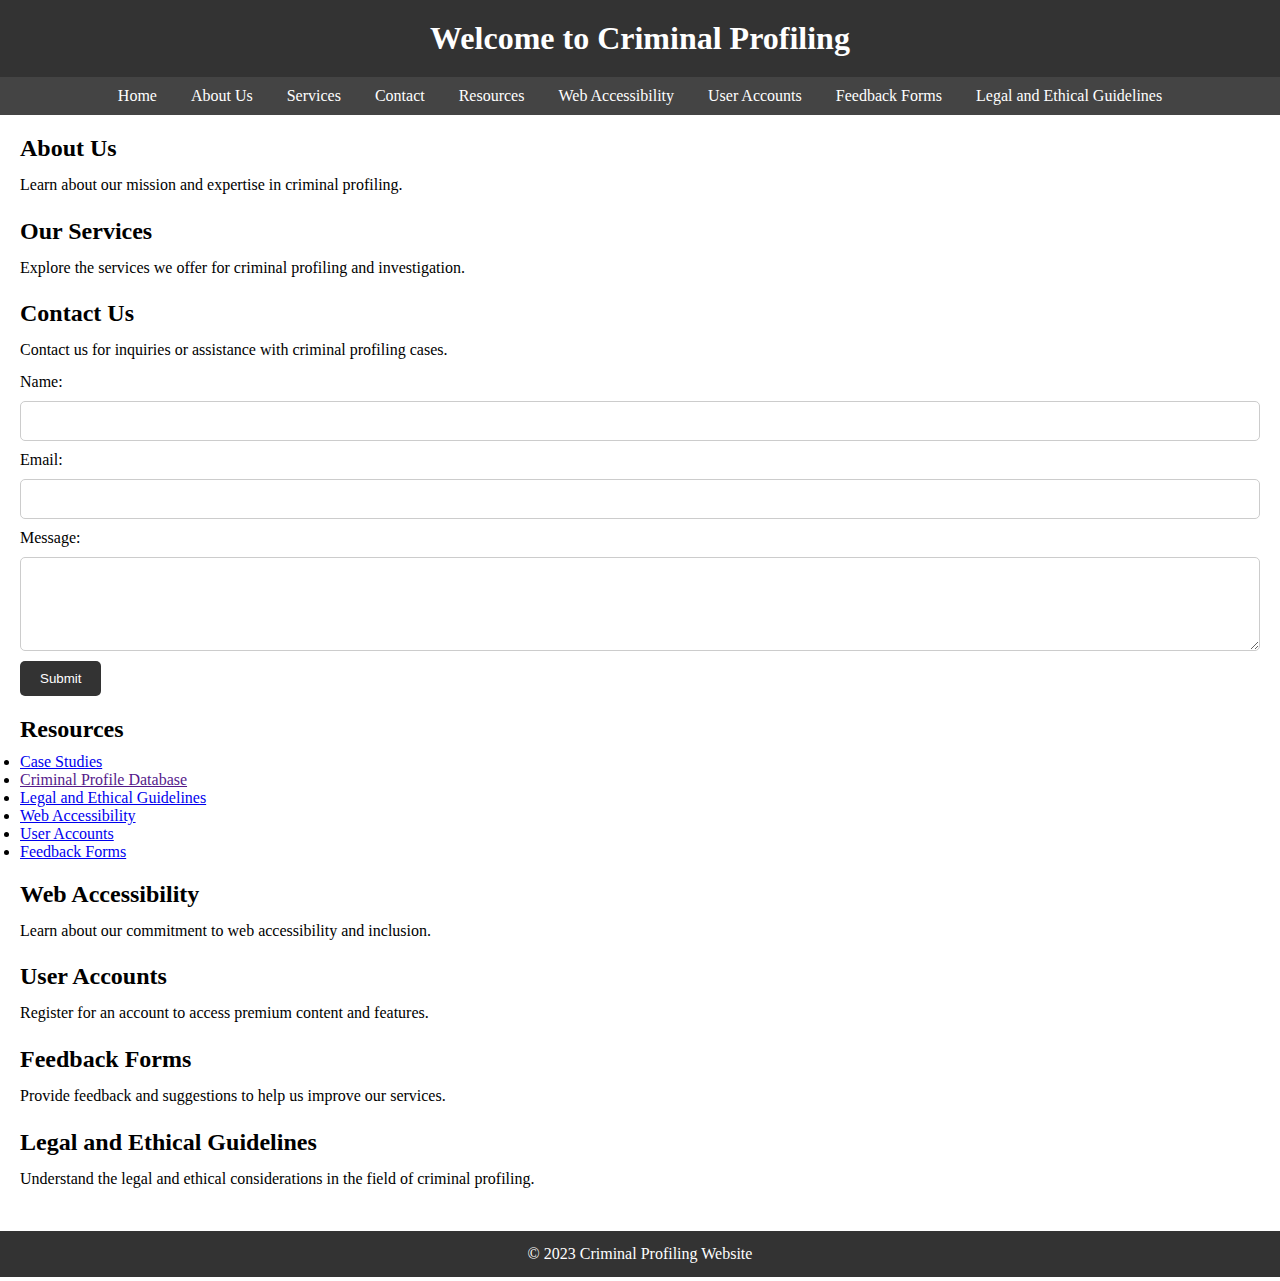
<file: index.html>
<!DOCTYPE html>
<html>
<head>
    <meta charset="UTF-8">
    <meta name="viewport" content="width=device-width, initial-scale=1.0">
    <title>Criminal Profiling Website</title>
    <link rel="stylesheet" type="text/css" href="style3.css">
</head>
<body>
    <header>
        <h1>Welcome to Criminal Profiling</h1>
    </header>

    <nav>
        <ul>
            <li><a href="">Home</a></li>
            <li><a href="#about">About Us</a></li>
            <li><a href="#services">Services</a></li>
            <li><a href="#contact">Contact</a></li>
            <li><a href="#resources">Resources</a></li>
            <li><a href="#accessibility">Web Accessibility</a></li>
            <li><a href="#user-accounts">User Accounts</a></li>
            <li><a href="#feedback">Feedback Forms</a></li>
            <li><a href="#guidelines">Legal and Ethical Guidelines</a></li>
        </ul>
    </nav>

    <main>
        <section id="about">
 <h2>About Us</h2>
            <p>Learn about our mission and expertise in criminal profiling.</p>
        </section>

        <section id="services">
            <h2>Our Services</h2>
            <p>Explore the services we offer for criminal profiling and investigation.</p>
        </section>

        <section id="contact">
            <h2>Contact Us</h2>
            <p>Contact us for inquiries or assistance with criminal profiling cases.</p>
            <form>
                <label for="name">Name:</label>
                <input type="text" id="name" name="name" required>

                <label for="email">Email:</label>
 <input type="email" id="email" name="email" required>

                <label for="message">Message:</label>
                <textarea id="message" name="message" rows="4" required></textarea>

                <button type="submit">Submit</button>
            </form>
        </section>

        <section id="resources">
            <h2>Resources</h2>
            <ul>
                <li><a href="casestudy.html">Case Studies</a></li>
                <li><a href="">Criminal Profile Database</a></li>
                <li><a href="legal.html">Legal and Ethical Guidelines</a></li>
                <li><a href="#">Web Accessibility</a></li>
                <li><a href="#">User Accounts</a></li>
                <li><a href="#">Feedback Forms</a></li>
            </ul>
        </section>

        <section id="accessibility">
            <h2>Web Accessibility</h2>
            <p>Learn about our commitment to web accessibility and inclusion.</p>
 </section>

        <section id="user-accounts">
            <h2>User Accounts</h2>
            <p>Register for an account to access premium content and features.</p>
        </section>

        <section id="feedback">
            <h2>Feedback Forms</h2>
            <p>Provide feedback and suggestions to help us improve our services.</p>
        </section>

        <section id="guidelines">
            <h2>Legal and Ethical Guidelines</h2>
            <p>Understand the legal and ethical considerations in the field of criminal profiling.</p>
        </section>
    </main>

    <footer>
        <p>&copy; 2023 Criminal Profiling Website</p>
    </footer>
</body>
</html>
</file>
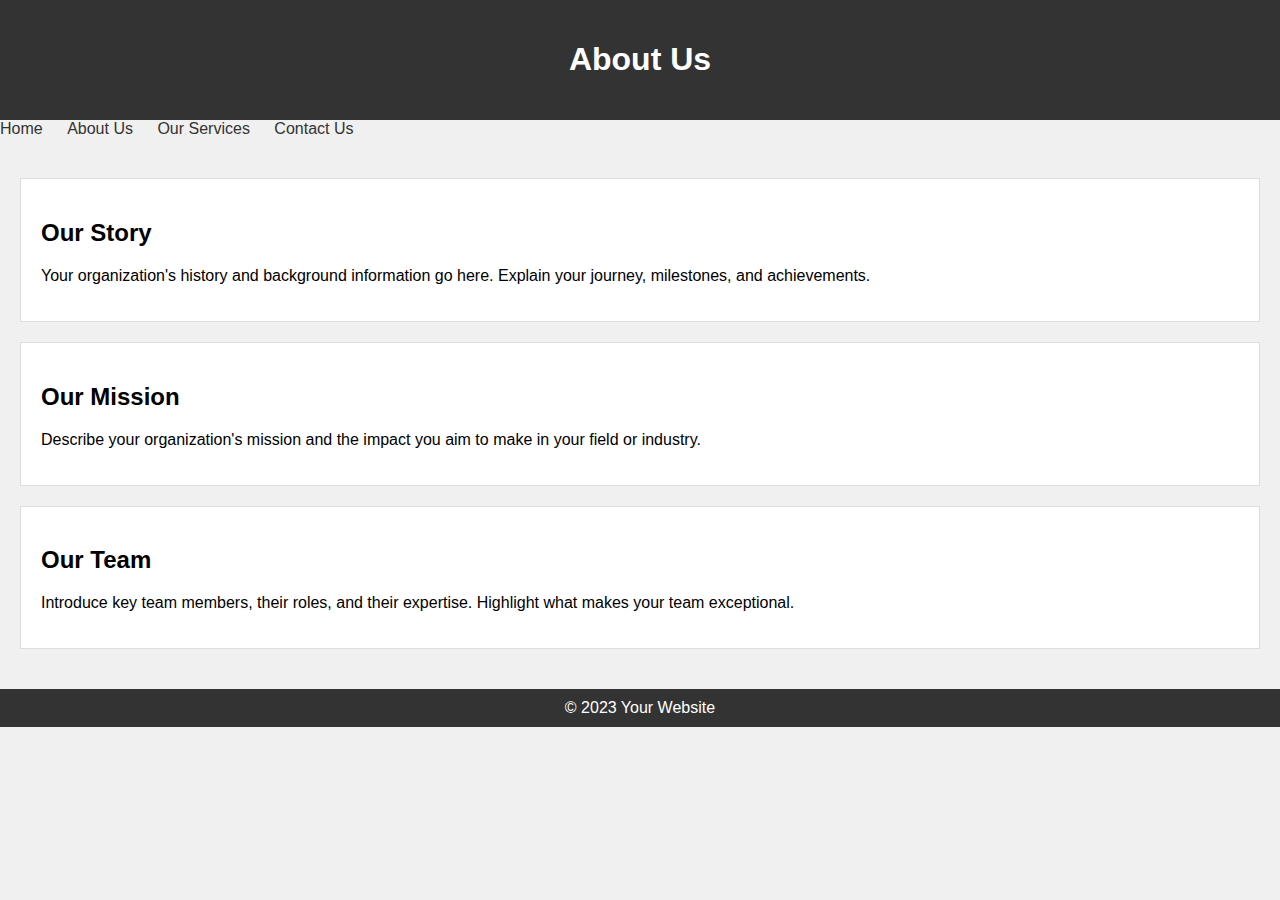
<file: about.html>
<!DOCTYPE html>
<html>
<head>
    <meta charset="UTF-8">
    <title>About Us - Your Website</title>
    <link rel="stylesheet" type="text/css" href="style1.css">
    
</head>
<body>
    <header>
        <h1>About Us</h1>
    </header>

    <nav>
        <ul>
            <li><a href="index.html">Home</a></li>
            <li><a href="index3.html">About Us</a></li>
            <li><a href="services.html">Our Services</a></li>
            <li><a href="contact.html">Contact Us</a></li>
        </ul>
    </nav>

    <main>
        <section class="about-section">
            <h2>Our Story</h2>
            <p>Your organization's history and background information go here. Explain your journey, milestones, and achievements.</p>
        </section>

        <section class="mission-section">
            <h2>Our Mission</h2>
            <p>Describe your organization's mission and the impact you aim to make in your field or industry.</p>
        </section>

        <section class="team-section">
            <h2>Our Team</h2>
            <p>Introduce key team members, their roles, and their expertise. Highlight what makes your team exceptional.</p>
        </section>
    </main>

    <footer>
        &copy; 2023 Your Website
    </footer>
</body>
</html>
</file>
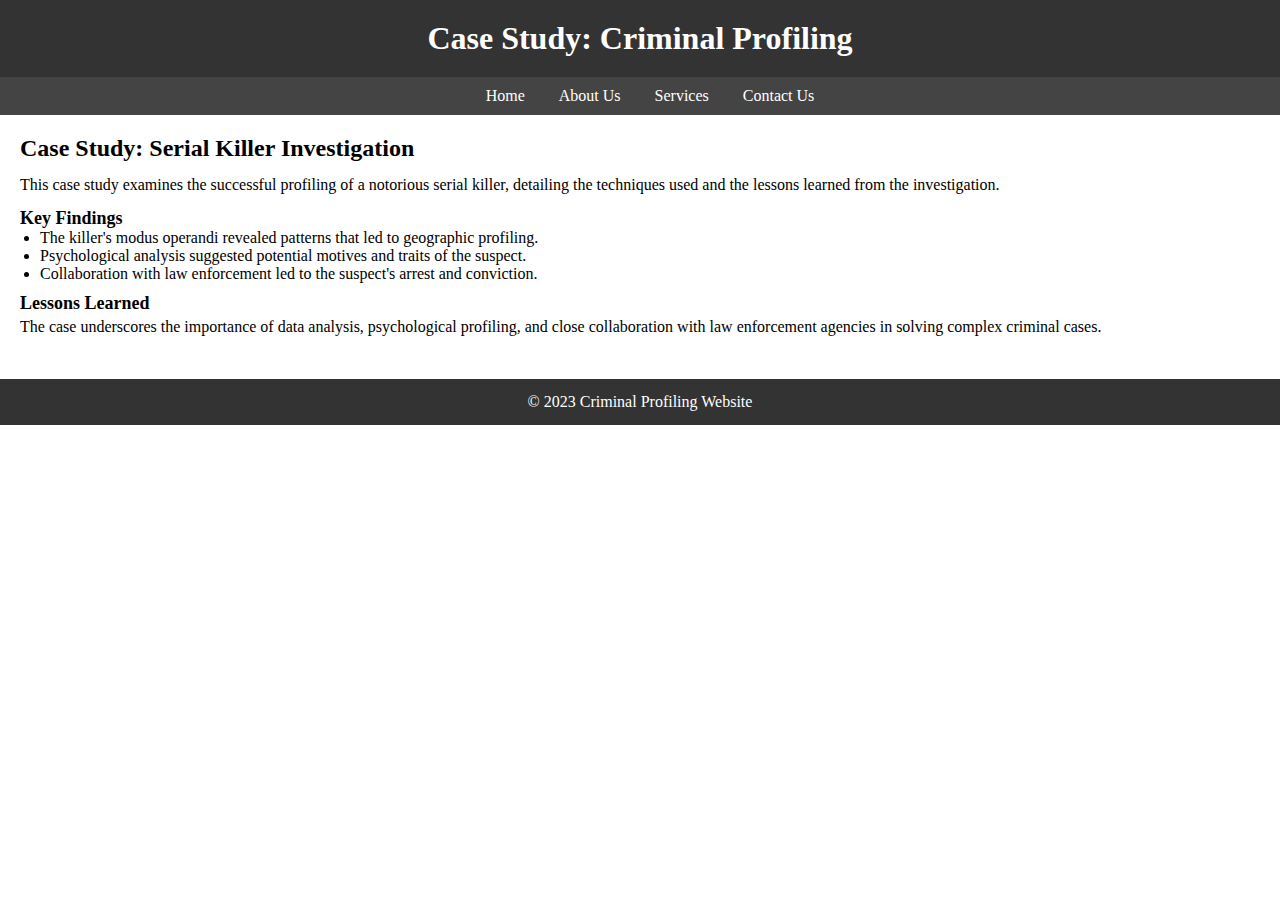
<file: casestudy.html>
<!DOCTYPE html>
<html>
<head>
    <meta charset="UTF-8">
    <meta name="viewport" content="width=device-width, initial-scale=1.0">
    <title>Case Study - Criminal Profiling</title>
    <link rel="stylesheet" type="text/css" href="casestudy.css">
</head>
<body>
    <header>
        <h1>Case Study: Criminal Profiling</h1>
    </header>

    <nav>
        <ul>
            <li><a href="index.html">Home</a></li>
            <li><a href="about.html">About Us</a></li>
            <li><a href="services.html">Services</a></li>
            <li><a href="contact.html">Contact Us</a></li>
        </ul>
    </nav>

    <main>
        <section class="case-study">
            <h2>Case Study: Serial Killer Investigation</h2>
            <p>This case study examines the successful profiling of a notorious serial killer, detailing the techniques used and the lessons learned from the investigation.</p>

            <h3>Key Findings</h3>
            <ul>
                <li>The killer's modus operandi revealed patterns that led to geographic profiling.</li>
                <li>Psychological analysis suggested potential motives and traits of the suspect.</li>
                <li>Collaboration with law enforcement led to the suspect's arrest and conviction.</li>
            </ul>

            <h3>Lessons Learned</h3>
            <p>The case underscores the importance of data analysis, psychological profiling, and close collaboration with law enforcement agencies in solving complex criminal cases.</p>
        </section>
    </main>

    <footer>
        <p>&copy; 2023 Criminal Profiling Website</p>
    </footer>
</body>
</html>
</file>
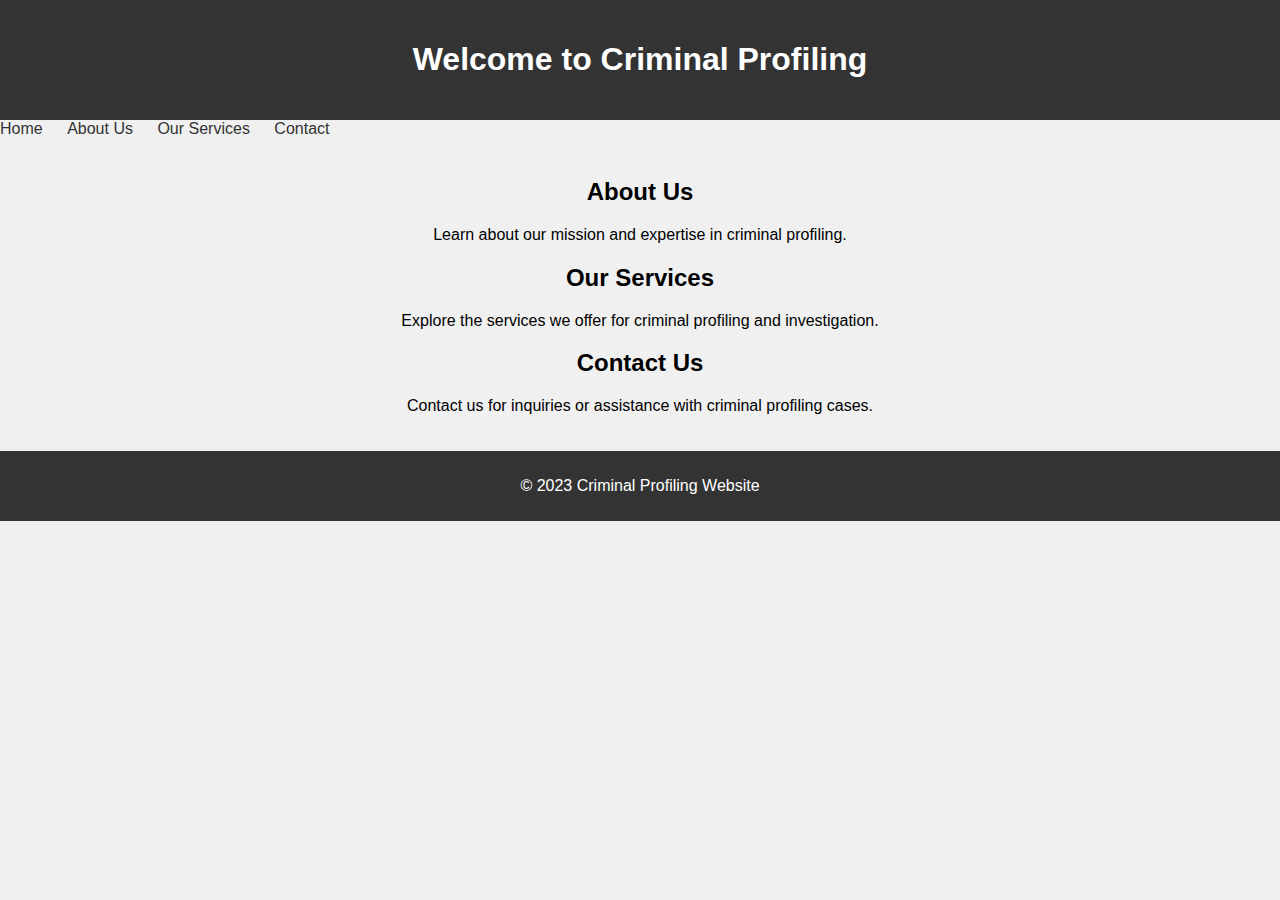
<file: HackathonFrontEnd.html>
<!DOCTYPE html>
<html>
<head>
    <title>Criminal Profiling Website</title>
    <link rel="stylesheet" type="text/css" href="style.css">
</head>
<body>
    <header>
        <h1>Welcome to Criminal Profiling</h1>
    </header>

    <nav>
        <ul>
            <li><a href="index1.html">Home</a></li>
            <li><a href="index3.html">About Us</a></li>
            <li><a href="service.html">Our Services</a></li>
            <li><a href="#">Contact</a></li>
        </ul>
    </nav>

    <main>
        <section id="about">
            <h2>About Us</h2>
            <p>Learn about our mission and expertise in criminal profiling.</p>
        </section>

        <section id="services">
            <h2>Our Services</h2>
            <p>Explore the services we offer for criminal profiling and investigation.</p>
        </section>

        <section id="contact">
            <h2>Contact Us</h2>
            <p>Contact us for inquiries or assistance with criminal profiling cases.</p>
        </section>
    </main>

    <footer>
        <p>&copy; 2023 Criminal Profiling Website</p>
    </footer>
</body>
</html>
</file>
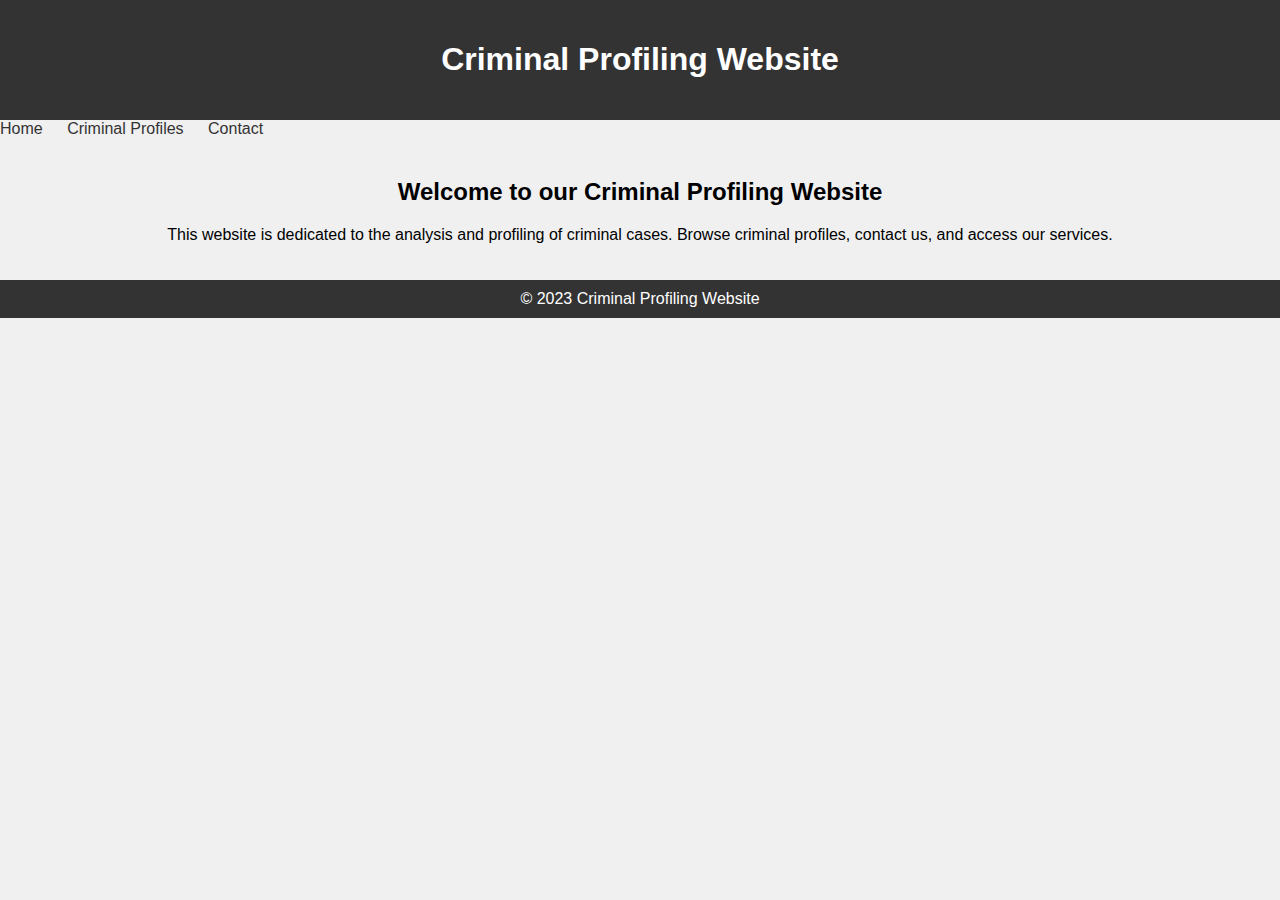
<file: index2.html>
<!DOCTYPE html>
<html>
<head>
    <meta charset="UTF-8">
    <title>Criminal Profiling</title>
    <link rel="stylesheet" type="text/css" href="style.css">
</head>
<body>
    <header>
        <h1>Criminal Profiling Website</h1>
    </header>
    <nav>
        <ul>
            <li><a href="index.html">Home</a></li>
            <li><a href="profile.html">Criminal Profiles</a></li>
            <li><a href="contact.html">Contact</a></li>
        </ul>
    </nav>
    <main>
        <h2>Welcome to our Criminal Profiling Website</h2>
        <p>This website is dedicated to the analysis and profiling of criminal cases. Browse criminal profiles, contact us, and access our services.</p>
    </main>
    <footer>
        &copy; 2023 Criminal Profiling Website
    </footer>
</body>
</html>
</file>
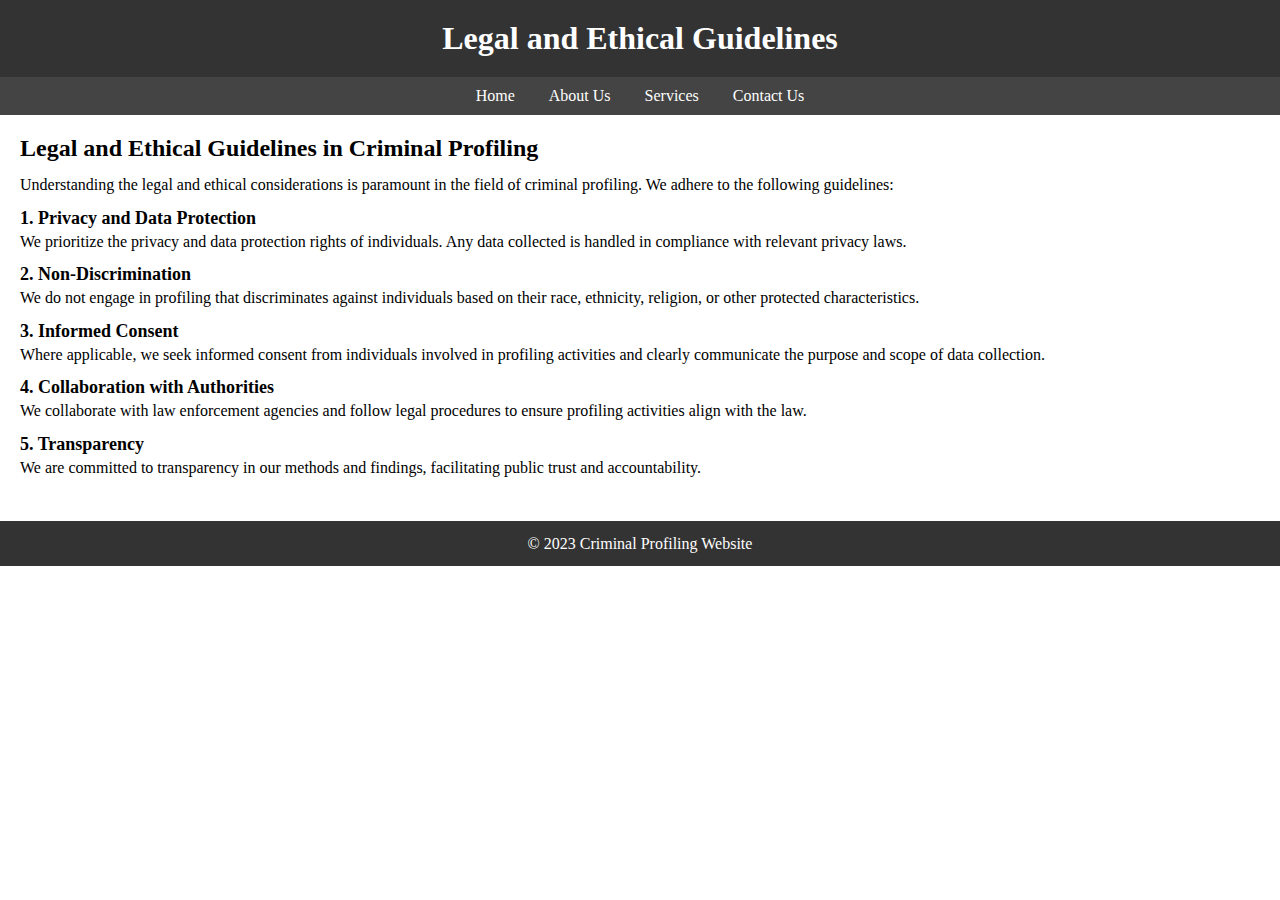
<file: legal.html>
<!DOCTYPE html>
<html>
<head>
    <meta charset="UTF-8">
    <meta name="viewport" content="width=device-width, initial-scale=1.0">
    <title>Legal and Ethical Guidelines - Criminal Profiling</title>
    <link rel="stylesheet" type="text/css" href="legal.css">
</head>
<body>
    <header>
        <h1>Legal and Ethical Guidelines</h1>
    </header>

    <nav>
        <ul>
            <li><a href="index.html">Home</a></li>
            <li><a href="about.html">About Us</a></li>
            <li><a href="services.html">Services</a></li>
            <li><a href="contact.html">Contact Us</a></li>
        </ul>
    </nav>

    <main>
        <section class="guidelines">
            <h2>Legal and Ethical Guidelines in Criminal Profiling</h2>
            <p>Understanding the legal and ethical considerations is paramount in the field of criminal profiling. We adhere to the following guidelines:</p>

            <h3>1. Privacy and Data Protection</h3>
            <p>We prioritize the privacy and data protection rights of individuals. Any data collected is handled in compliance with relevant privacy laws.</p>

            <h3>2. Non-Discrimination</h3>
            <p>We do not engage in profiling that discriminates against individuals based on their race, ethnicity, religion, or other protected characteristics.</p>

            <h3>3. Informed Consent</h3>
            <p>Where applicable, we seek informed consent from individuals involved in profiling activities and clearly communicate the purpose and scope of data collection.</p>

            <h3>4. Collaboration with Authorities</h3>
            <p>We collaborate with law enforcement agencies and follow legal procedures to ensure profiling activities align with the law.</p>

            <h3>5. Transparency</h3>
            <p>We are committed to transparency in our methods and findings, facilitating public trust and accountability.</p>
        </section>
    </main>

    <footer>
        <p>&copy; 2023 Criminal Profiling Website</p>
    </footer>
</body>
</html>
</file>
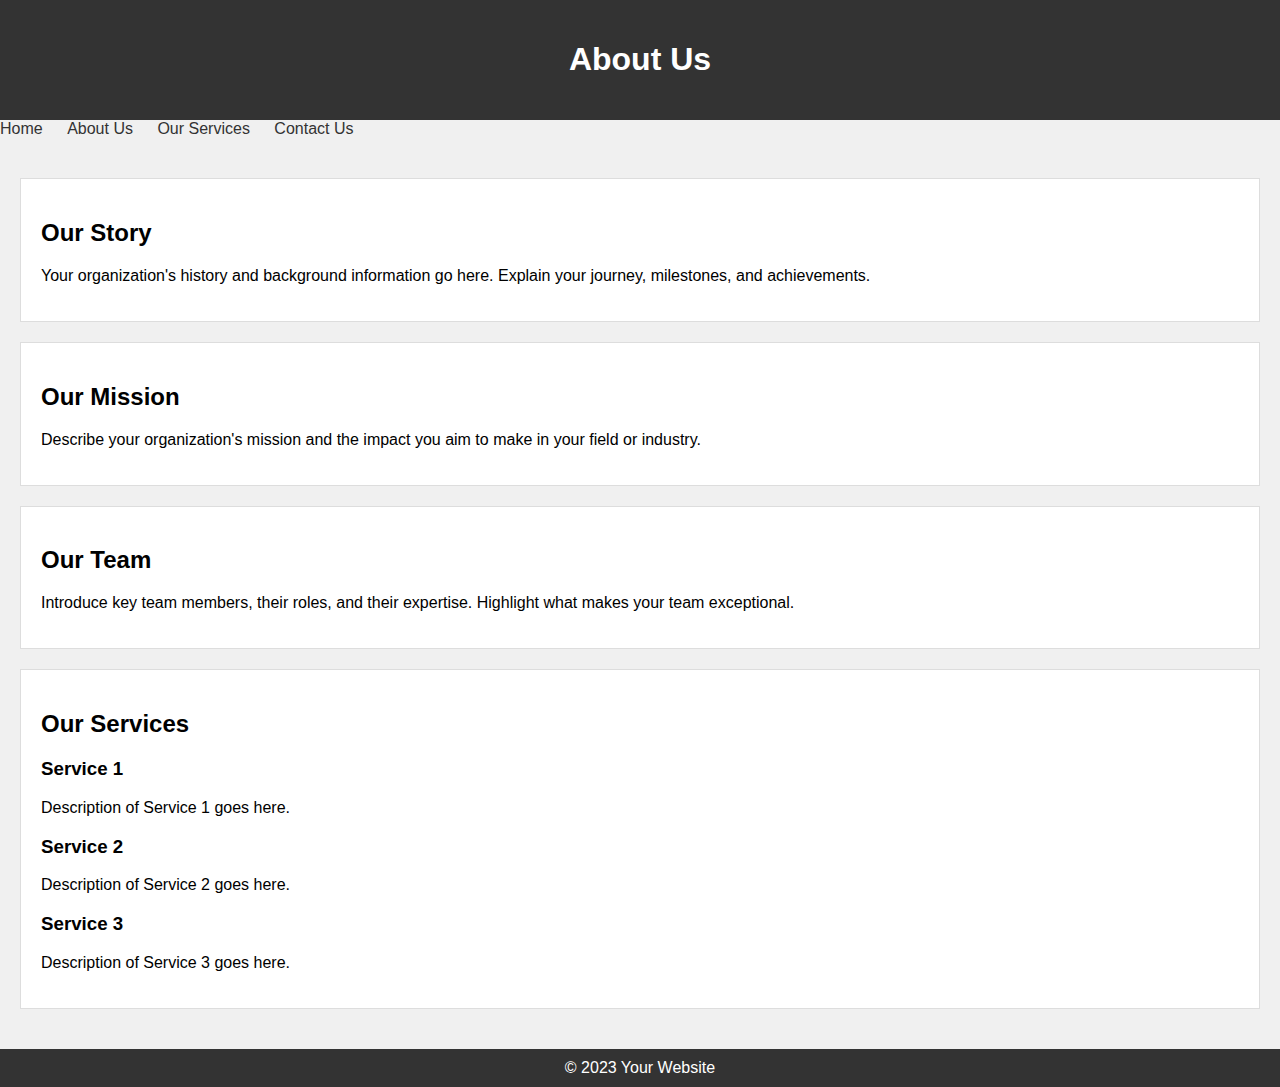
<file: service.html>
<!DOCTYPE html>
<html>
<head>
    <meta charset="UTF-8">
    <title>About Us - Your Website</title>
    <link rel="stylesheet" type="text/css" href="style2.css">
   
</head>
<body>
    <header>
        <h1>About Us</h1>
    </header>

    <nav>
        <ul>
            <li><a href="index.html">Home</a></li>
            <li><a href="about.html">About Us</a></li>
            <li><a href="services.html">Our Services</a></li>
            <li><a href="contact.html">Contact Us</a></li>
        </ul>
    </nav>

    <main>
        <section class="about-section">
            <h2>Our Story</h2>
            <p>Your organization's history and background information go here. Explain your journey, milestones, and achievements.</p>
        </section>

        <section class="mission-section">
            <h2>Our Mission</h2>
            <p>Describe your organization's mission and the impact you aim to make in your field or industry.</p>
        </section>

        <section class="team-section">
            <h2>Our Team</h2>
            <p>Introduce key team members, their roles, and their expertise. Highlight what makes your team exceptional.</p>
        </section>

        <section class="services-section">
            <h2>Our Services</h2>
            <div class="service">
                <h3>Service 1</h3>
                <p>Description of Service 1 goes here.</p>
            </div>
            <div class="service">
                <h3>Service 2</h3>
                <p>Description of Service 2 goes here.</p>
            </div>
            <div class="service">
                <h3>Service 3</h3>
                <p>Description of Service 3 goes here.</p>
            </div>
        </section>
    </main>

    <footer>
        &copy; 2023 Your Website
    </footer>
</body>
</html>
</file>
<file: style1.css>
/* Global styles */
body {
    font-family: Arial, sans-serif;
    background-color: #f0f0f0;
    margin: 0;
    padding: 0;
}

header {
    background-color: #333;
    color: #fff;
    text-align: center;
    padding: 20px;
}

nav ul {
    list-style-type: none;
    margin: 0;
    padding: 0;
}

nav ul li {
    display: inline;
    margin-right: 20px;
}

nav ul li a {
    text-decoration: none;
    color: #333;
}

main {
    padding: 20px;
}

/* Section styles */
.about-section, .mission-section, .team-section {
    background-color: #fff;
    padding: 20px;
    margin: 20px 0;
    border: 1px solid #ddd;
}

/* Footer styles */
footer {
    background-color: #333;
    color: #fff;
    text-align: center;
    padding: 10px;
}
</file>
<file: style.css>
body {
    font-family: Arial, sans-serif;
    background-color: #f0f0f0;
    margin: 0;
    padding: 0;
}

header {
    background-color: #333;
    color: #fff;
    text-align: center;
    padding: 20px;
}

nav ul {
    list-style-type: none;
    margin: 0;
    padding: 0;
}

nav ul li {
    display: inline;
    margin-right: 20px;
}

nav ul li a {
    text-decoration: none;
    color: #333;
}

main {
    padding: 20px;
    text-align: center;
}

footer {
    background-color: #333;
    color: #fff;
    text-align: center;
    padding: 10px;
}
</file>
<file: style2.css>
/* Global styles */
body {
    font-family: Arial, sans-serif;
    background-color: #f0f0f0;
    margin: 0;
    padding: 0;
}

header {
    background-color: #333;
    color: #fff;
    text-align: center;
    padding: 20px;
}

nav ul {
    list-style-type: none;
    margin: 0;
    padding: 0;
}

nav ul li {
    display: inline;
    margin-right: 20px;
}

nav ul li a {
    text-decoration: none;
    color: #333;
}

main {
    padding: 20px;
}

/* Section styles */
.about-section, .mission-section, .team-section, .services-section {
    background-color: #fff;
    padding: 20px;
    margin: 20px 0;
    border: 1px solid #ddd;
}

/* Service styles */
.service {
    margin: 10px 0;
}

/* Footer styles */
footer {
    background-color: #333;
    color: #fff;
    text-align: center;
    padding: 10px;
}
</file>
<file: style3.css>
/* Reset some default browser styles */
* {
    margin: 0;
    padding: 0;
    box-sizing: border-box;
}

/* Apply a background color and styles to the header */
header {
    background-color: #333;
    color: #fff;
    text-align: center;
    padding: 20px 0;
}

/* Style the navigation menu */
nav {
    background-color: #444;
    padding: 10px 0;
}

nav ul {
    list-style-type: none;
    text-align: center;
}

nav ul li {
    display: inline;
    margin: 0 15px;
}

nav ul li a {
    text-decoration: none;
    color: #fff;
}

/* Style the main content sections */
main {
    padding: 20px;
}

section {
    margin-bottom: 20px;
}

h2 {
    font-size: 24px;
    margin-bottom: 10px;
}

p {
    font-size: 16px;
    line-height: 1.6;
}

/* Style the form elements in the "Contact Us" section */
form {
    margin-top: 10px;
}

label, input, textarea, button {
    display: block;
    margin-bottom: 10px;
}

input[type="text"],
input[type="email"],
textarea {
    width: 100%;
    padding: 10px;
    border: 1px solid #ccc;
    border-radius: 5px;
    font-size: 16px;
}

button {
    background-color: #333;
    color: #fff;
    padding: 10px 20px;
    border: none;
    border-radius: 5px;
    cursor: pointer;
}

button:hover {
    background-color: #555;
}

/* Style the footer */
footer {
    background-color: #333;
    color: #fff;
    text-align: center;
    padding: 10px 0;
}
</file>
<file: casestudy.css>
/* Reset some default browser styles */
* {
    margin: 0;
    padding: 0;
    box-sizing: border-box;
}

/* Apply a background color and styles to the header */
header {
    background-color: #333;
    color: #fff;
    text-align: center;
    padding: 20px 0;
}

/* Style the navigation menu */
nav {
    background-color: #444;
    padding: 10px 0;
}

nav ul {
    list-style-type: none;
    text-align: center;
}

nav ul li {
    display: inline;
    margin: 0 15px;
}

nav ul li a {
    text-decoration: none;
    color: #fff;
}

/* Style the main content sections */
main {
    padding: 20px;
}

section {
    margin-bottom: 20px;
}

h2 {
    font-size: 24px;
    margin-bottom: 10px;
}

h3 {
    font-size: 18px;
    margin-top: 10px;
}

p {
    font-size: 16px;
    line-height: 1.6;
}

ul {
    list-style-type: disc;
    padding-left: 20px;
}

/* Style the footer */
footer {
    background-color: #333;
    color: #fff;
    text-align: center;
    padding: 10px 0;
}
</file>
<file: legal.css>
/* Reset some default browser styles */
* {
    margin: 0;
    padding: 0;
    box-sizing: border-box;
}

/* Apply a background color and styles to the header */
header {
    background-color: #333;
    color: #fff;
    text-align: center;
    padding: 20px 0;
}

/* Style the navigation menu */
nav {
    background-color: #444;
    padding: 10px 0;
}

nav ul {
    list-style-type: none;
    text-align: center;
}

nav ul li {
    display: inline;
    margin: 0 15px;
}

nav ul li a {
    text-decoration: none;
    color: #fff;
}

/* Style the main content sections */
main {
    padding: 20px;
}

section {
    margin-bottom: 20px;
}

h2 {
    font-size: 24px;
    margin-bottom: 10px;
}

h3 {
    font-size: 18px;
    margin-top: 10px;
}

p {
    font-size: 16px;
    line-height: 1.6;
}

/* Style the footer */
footer {
    background-color: #333;
    color: #fff;
    text-align: center;
    padding: 10px 0;
}
</file>
